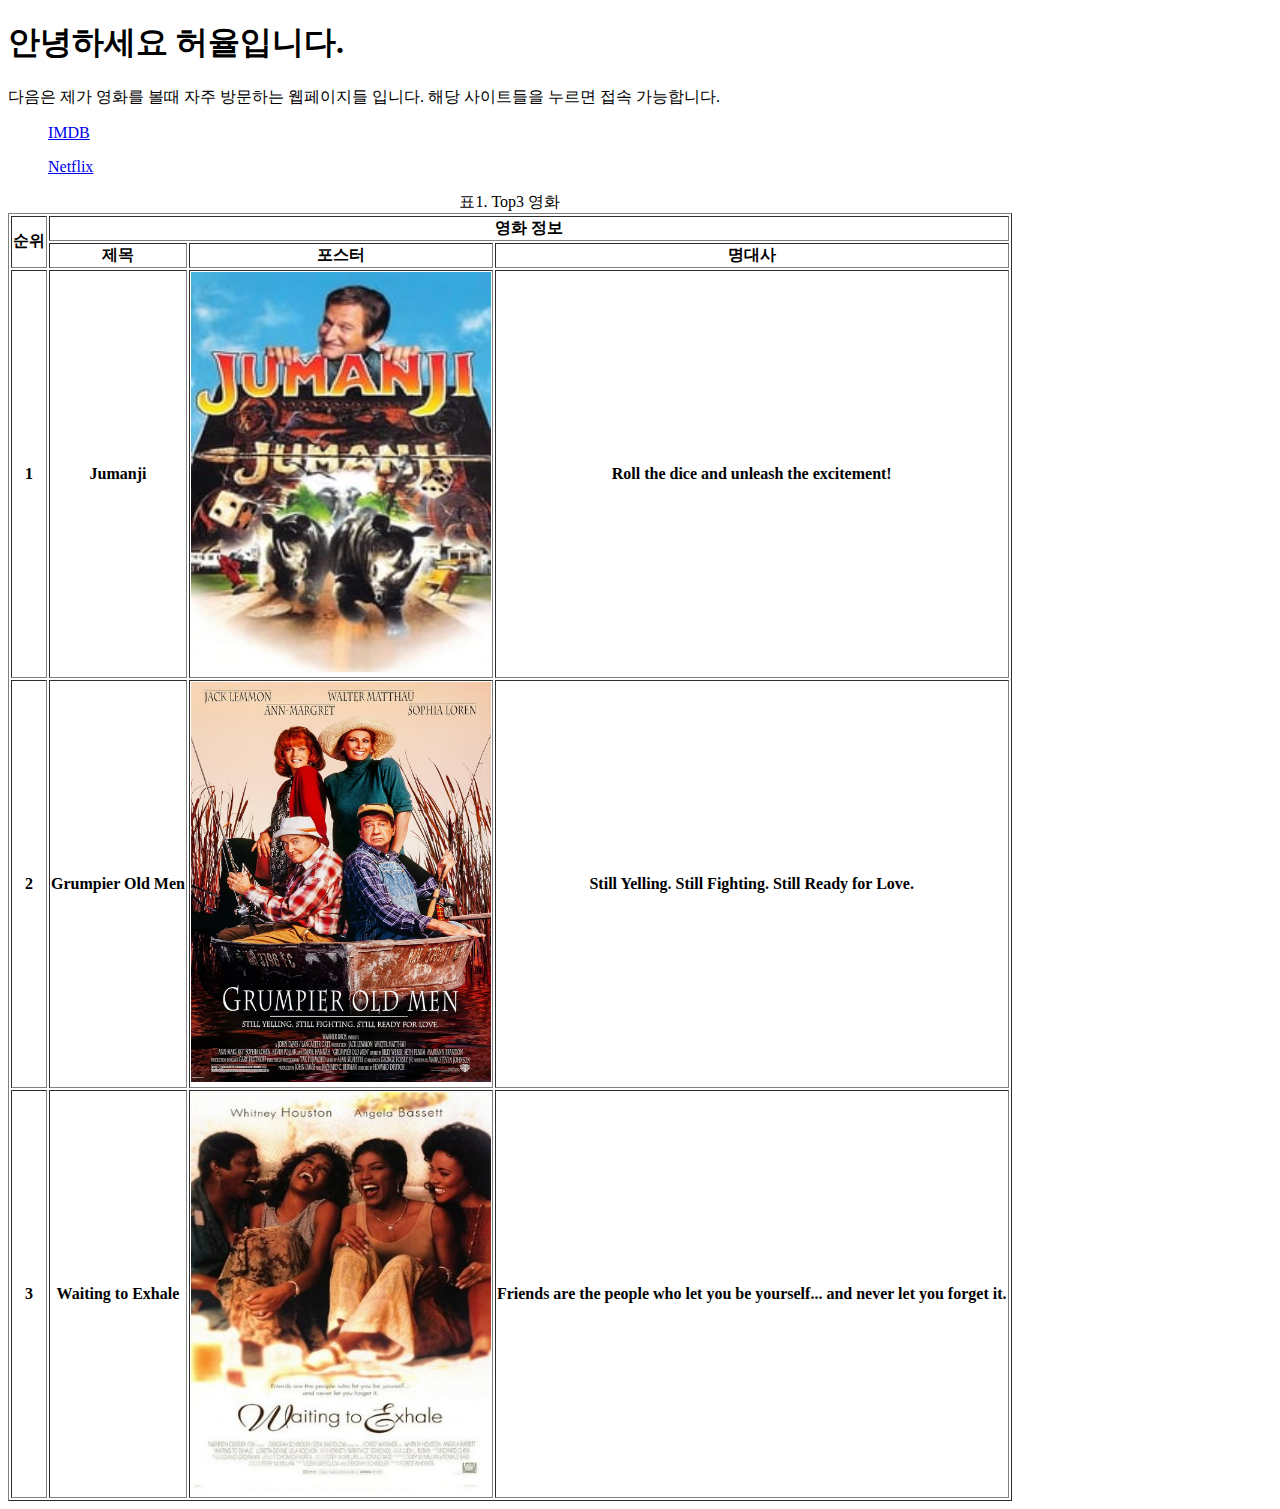
<file: LAB1/index.html>
<!DOCTYPE html>
<html>

<head>
</head>

<body>
    <h1>
        안녕하세요 허율입니다.
    </h1>
    <p>
        다음은 제가 영화를 볼때 자주 방문하는 웹페이지들 입니다. 해당 사이트들을 누르면 접속 가능합니다.
    </p>
    <ul>
        <a href="https://www.imdb.com/">IMDB</a>
    </ul>
    <ul>
        <a href="https://www.netflix.com/kr/">Netflix</a>
    </ul>
    <table border="1">
        <caption>표1. Top3 영화</caption>
        <tr>
            <th rowspan="2">순위</th>
            <th colspan="3">영화 정보</th>
        </tr>
        <tr>
            <th>제목</th>
            <th>포스터</th>
            <th>명대사</th>
        </tr>
        <tr>
            <th>1</th>
            <th>Jumanji</th>
            <th>
                <img src="Jumanji_poster.jpg" alt="Jumanji poster" width="300" height="400">
            </th>
            <th>Roll the dice and unleash the excitement!</th>
        </tr>
        <tr>
            <th>2</th>
            <th>Grumpier Old Men</th>
            <th>
                <img src="grumpierOldMen_poster.jpg" alt="grumpierOldMen_poster" width="300" height="400">
            </th>
            <th>Still Yelling. Still Fighting. Still Ready for Love.</th>
        </tr>
        <tr>
            <th>3</th>
            <th>Waiting to Exhale</th>
            <th>
                <img src="waitingtoExhale_poster.jpg" alt="waitingtoExhale_poster" width="300" height="400">
            </th>
            <th>Friends are the people who let you be yourself... and never let you forget it.</th>
        </tr>
    </table>
</body>

</html>
</file>
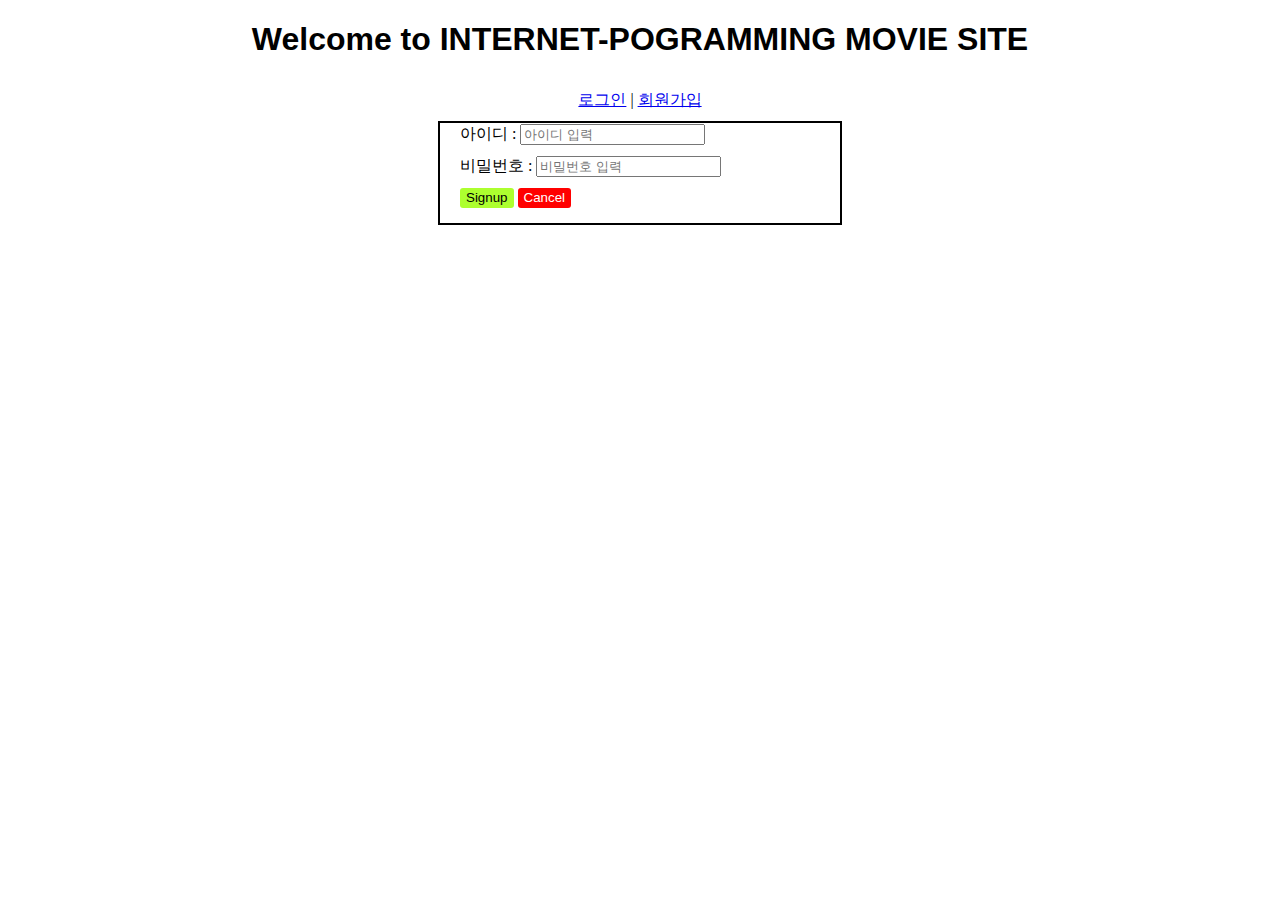
<file: LAB2/login.html>
<!DOCTYPE html>
<html>

<head>
    <link rel="stylesheet" type="text/css" href="main.css">
</head>

<body>
    <h1>
        Welcome to INTERNET-POGRAMMING MOVIE SITE
    </h1>
    <span>
        <a href="login.html">로그인</a> | <a href="signup.html">회원가입</a>
    </span>
    <div class="loginContainer">
        <div class="component">
            <span>아이디 :</span>
            <input type="text" placeholder="아이디 입력">
        </div>
        <div class="component">
            <span>비밀번호 :</span>
            <input type="password" placeholder="비밀번호 입력">
        </div>
        <div class="component">
            <input class="SignupButton" type="button" value="Signup">
            <input class="CancelButton" type="button" value="Cancel">
        </div>
    </div>
</body>

</html>
</file>
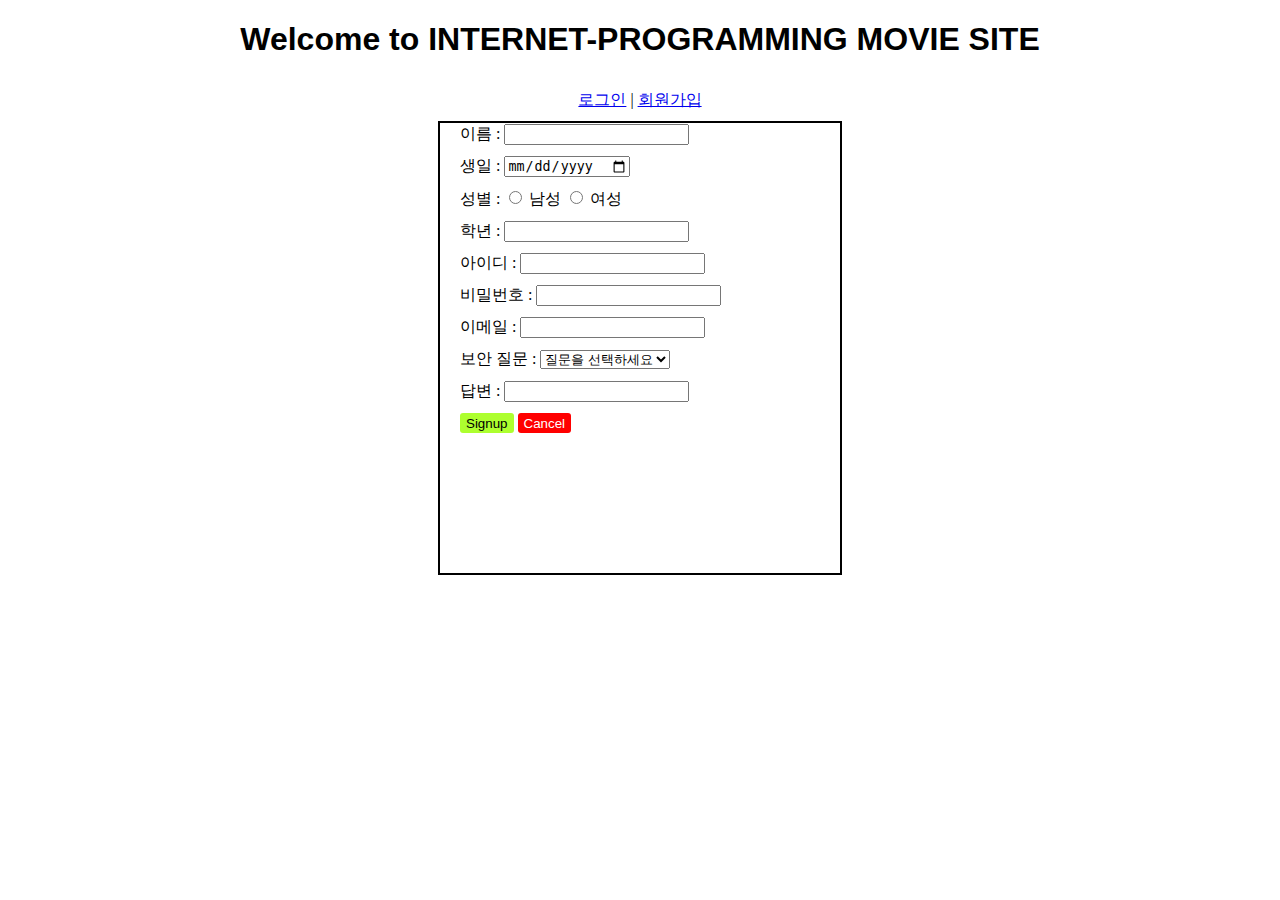
<file: LAB2/signup.html>
<!DOCTYPE html>
<html>

<head>
    <link rel="stylesheet" type="text/css" href="main.css">
</head>

<body>
    <h1>
        Welcome to INTERNET-PROGRAMMING MOVIE SITE
    </h1>
    <span>
        <a href="login.html">로그인</a> | <a href="signup.html">회원가입</a>
    </span>
    <form>
        <div class="Container">
            <div class="component">
                <span>이름 : </span>
                <input class="Signup" type="text">
            </div>
            <div class="component">
                <span>생일 : </span>
                <input class="Signup" type="date">
            </div>
            <div class="component">
                <span>성별 : </span>
                <input type="radio" name="gender" value="male"> 남성
                <input type="radio" name="gender" value="female"> 여성
            </div>
            <div class="component">
                <span>학년 : </span>
                <input class="Signup" type="number" min="1" step="1">
            </div>
            <div class="component">
                <span>아이디 :</span>
                <input class="Signup" type="text">
            </div>
            <div class="component">
                <span>비밀번호 : </span>
                <input class="Signup" type="password">
            </div>
            <div class="component">
                <span>이메일 : </span>
                <input class="Signup" type="email">
            </div>
            <div class="component">
                <span>보안 질문 : </span>
                <select id="signup" name="signup">
                    <option value="userName">질문을 선택하세요</option>
                    <option value="userName">살던 도시</option>
                    <option value="userName">살던 집</option>
                    <option value="userName">타던 차</option>
                </select>
            </div>
            <div class="component">
                <span>답변 :</span>
                <input class="Signup" type="text">
            </div>
            <div class="component">
                <input class="SignupButton" type="button" value="Signup">
                <input class="CancelButton" type="button" value="Cancel">
            </div>
        </div>
    </form>
</body>


</html>
</file>
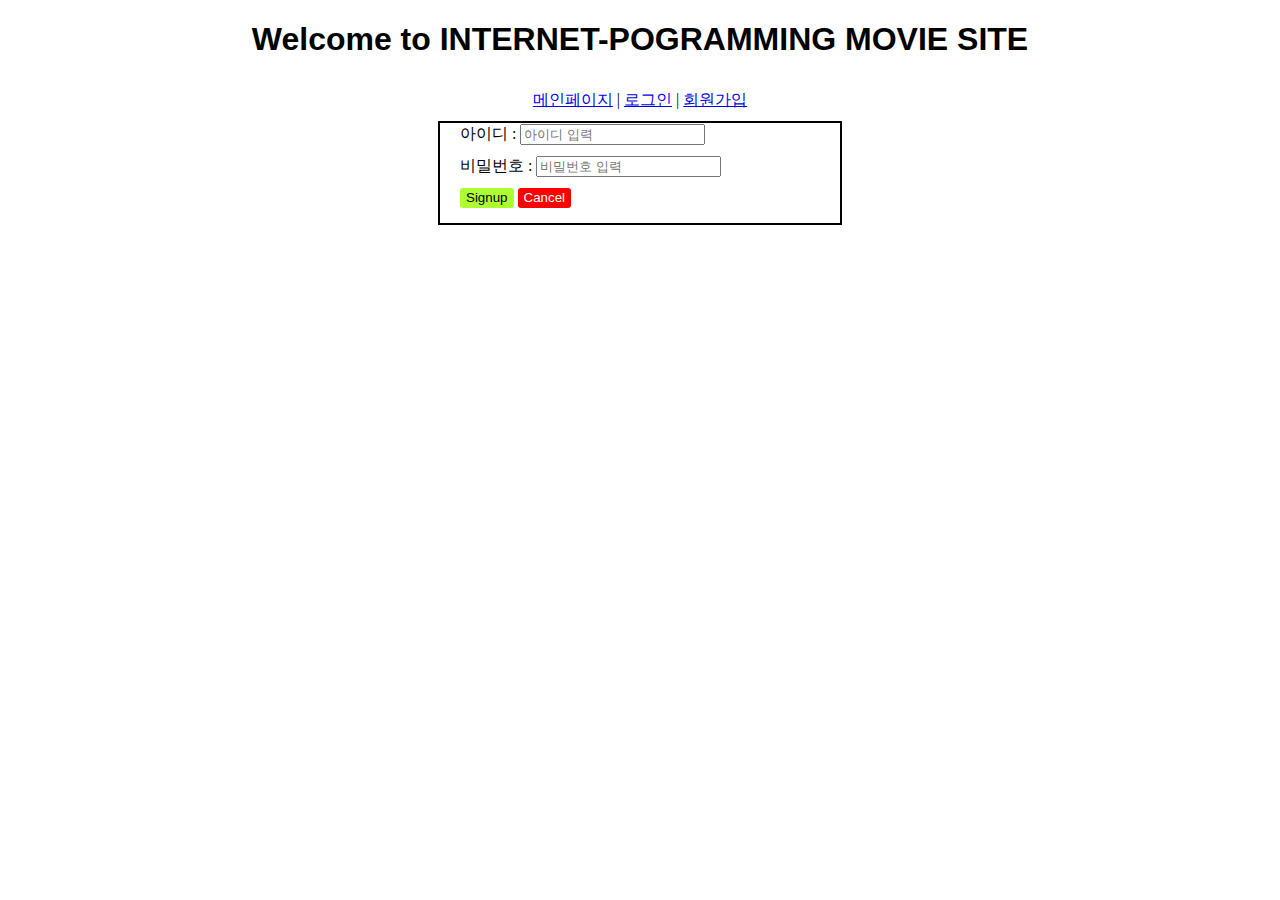
<file: LAB4/login.html>
<!DOCTYPE html>
<html>

<head>
    <link rel="stylesheet" type="text/css" href="main.css">
</head>

<body>
    <h1>
        Welcome to INTERNET-POGRAMMING MOVIE SITE
    </h1>
    <span>
        <a href="index.html">메인페이지</a> | <a href="login.html">로그인</a> | <a href="signup.html">회원가입</a>
    </span>
    <div class="loginContainer">
        <div class="component">
            <span>아이디 :</span>
            <input type="text" placeholder="아이디 입력">
        </div>
        <div class="component">
            <span>비밀번호 :</span>
            <input type="password" placeholder="비밀번호 입력">
        </div>
        <div class="component">
            <input class="SignupButton" type="button" value="Signup">
            <input class="CancelButton" type="button" value="Cancel">
        </div>
    </div>
</body>

</html>
</file>
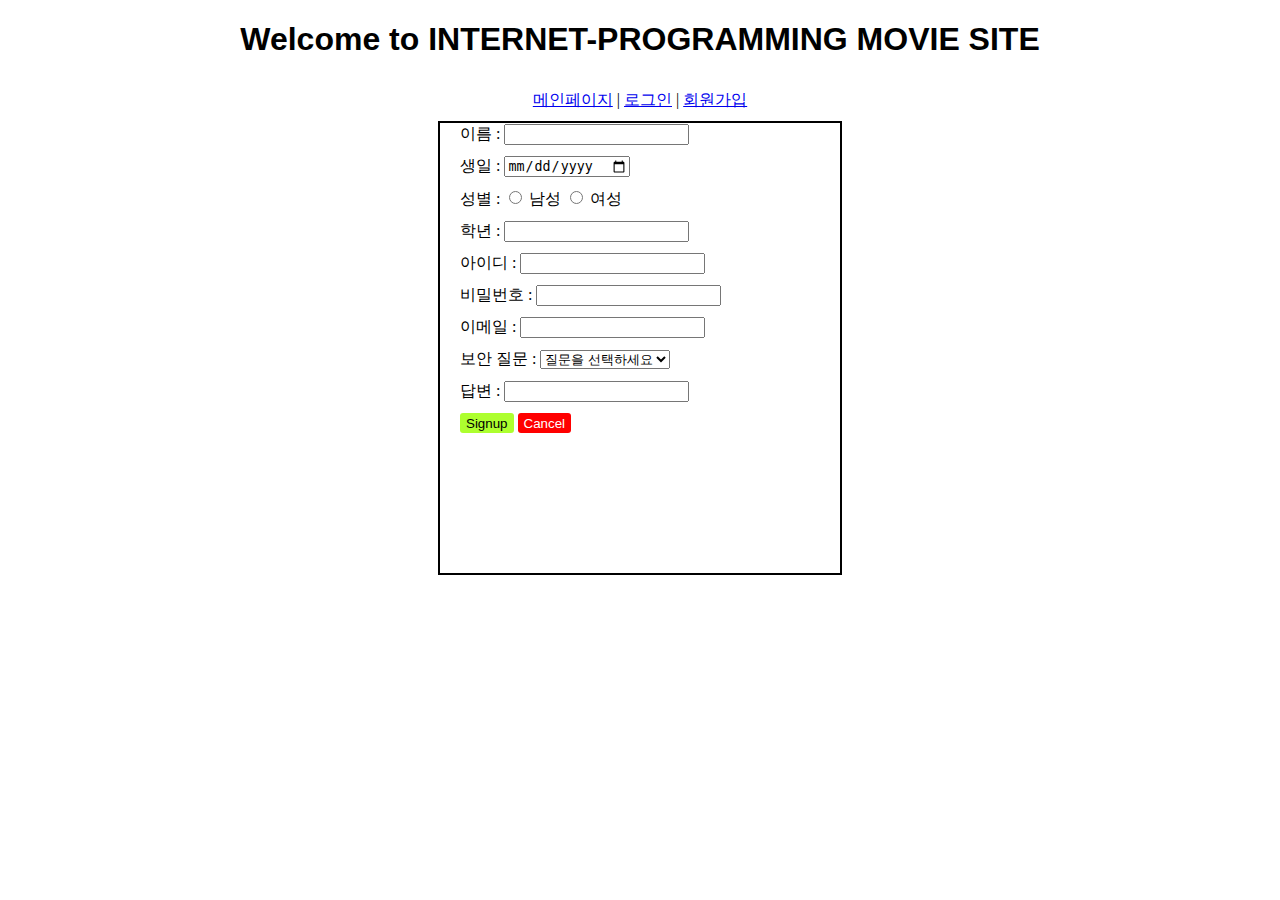
<file: LAB4/signup.html>
<!DOCTYPE html>
<html>

<head>
    <link rel="stylesheet" type="text/css" href="main.css">
</head>

<body>
    <h1>
        Welcome to INTERNET-PROGRAMMING MOVIE SITE
    </h1>
    <span>
        <a href="index.html">메인페이지</a> | <a href="login.html">로그인</a> | <a href="signup.html">회원가입</a>
    </span>
    <form>
        <div class="Container">
            <div class="component">
                <span>이름 : </span>
                <input class="Signup" type="text">
            </div>
            <div class="component">
                <span>생일 : </span>
                <input class="Signup" type="date">
            </div>
            <div class="component">
                <span>성별 : </span>
                <input type="radio" name="gender" value="male"> 남성
                <input type="radio" name="gender" value="female"> 여성
            </div>
            <div class="component">
                <span>학년 : </span>
                <input class="Signup" type="number" min="1" step="1">
            </div>
            <div class="component">
                <span>아이디 :</span>
                <input class="Signup" type="text">
            </div>
            <div class="component">
                <span>비밀번호 : </span>
                <input class="Signup" type="password">
            </div>
            <div class="component">
                <span>이메일 : </span>
                <input class="Signup" type="email">
            </div>
            <div class="component">
                <span>보안 질문 : </span>
                <select id="signup" name="signup">
                    <option value="userName">질문을 선택하세요</option>
                    <option value="userName">살던 도시</option>
                    <option value="userName">살던 집</option>
                    <option value="userName">타던 차</option>
                </select>
            </div>
            <div class="component">
                <span>답변 :</span>
                <input class="Signup" type="text">
            </div>
            <div class="component">
                <input class="SignupButton" type="button" value="Signup">
                <input class="CancelButton" type="button" value="Cancel">
            </div>
        </div>
    </form>
</body>


</html>
</file>
<file: LAB2/main.css>
body {
    margin: auto;
    display: flex;
    flex-direction: column;
    justify-content: center;
    align-items: center;
    gap: 10px;
}

h1 {
    font-family: Arial, Helvetica, sans-serif;
    font-size: 32px;
}

.Container {
    display: flex;
    flex-direction: column;
    height: 50vh;
    gap: 10px;
    width: 400px;
    border: 2px solid black;
}

.SignupButton {
    background-color: greenyellow;
    border-radius: 3px;
    height: 20px;
    border: none;
}

.CancelButton {
    background-color: red;
    border-radius: 3px;
    border: none;
    height: 20px;
    color: white;
}

.component {
    margin-left: 20px;
    padding-top: 1px;
}

.loginContainer {
    display: flex;
    flex-direction: column;
    height: 100px;
    gap: 10px;
    width: 400px;
    border: 2px solid black;
}
</file>
<file: LAB4/main.css>
body {
    margin: auto;
    display: flex;
    flex-direction: column;
    justify-content: center;
    align-items: center;
    gap: 10px;
}

h1 {
    font-family: Arial, Helvetica, sans-serif;
    font-size: 32px;
}

.Container {
    display: flex;
    flex-direction: column;
    height: 50vh;
    gap: 10px;
    width: 400px;
    border: 2px solid black;
}

.container {
    display: flex;
}

#sortOptions {
    display: flex;
    flex-direction: column;
    justify-content: center;
    width: 20%;
    height: 150px;
    border: 2px solid black;
    border-radius: 5px;
}

.SignupButton {
    background-color: greenyellow;
    border-radius: 3px;
    height: 20px;
    border: none;
}

.CancelButton {
    background-color: red;
    border-radius: 3px;
    border: none;
    height: 20px;
    color: white;
}

.component {
    margin-left: 20px;
    padding-top: 1px;
}

.loginContainer {
    display: flex;
    flex-direction: column;
    height: 100px;
    gap: 10px;
    width: 400px;
    border: 2px solid black;
}

.title {
    width: 1020px;
}

.line {
    width: 1020px;
    height: 2px;
    background-color: black;
}

.menu {
    width: 1020px;
}

#movie-container {
    display: grid;
    grid-template-columns: repeat(2, 1fr);
    gap: 20px;
    padding: 20px;
    width: 80%;
}

.card img {
    width: 200px;
    height: 400px;
}

.poster-wrapper {
    position: relative;
    width: 100%;
    overflow: hidden;
}

.poster-wrapper img {
    width: 100%;
    display: block;
}

.overview {
    position: absolute;
    top: 0;
    /* 상단부터 */
    bottom: 0;
    /* 하단까지 */
    left: 0;
    right: 0;
    height: 100%;
    /* 이미지 높이 전체 */
    background-color: rgba(0, 0, 0, 0.7);
    color: white;
    padding: 10px;
    font-size: 14px;
    opacity: 0;
    transition: opacity 0.3s ease-in-out;
    overflow-y: auto;
    /* 내용 길면 스크롤 */
}

.poster-wrapper:hover .overview {
    opacity: 1;
}

.movie {
    width: 1020px;
}

.card-content {
    text-align: center;
}

#searchInput {
    width: 800px;
    height: 15px;
}

.search {
    width: 1020px;
    display: flex;
    flex-direction: row;
    justify-items: start;
    justify-content: start;
    gap: 10px;
}
</file>
